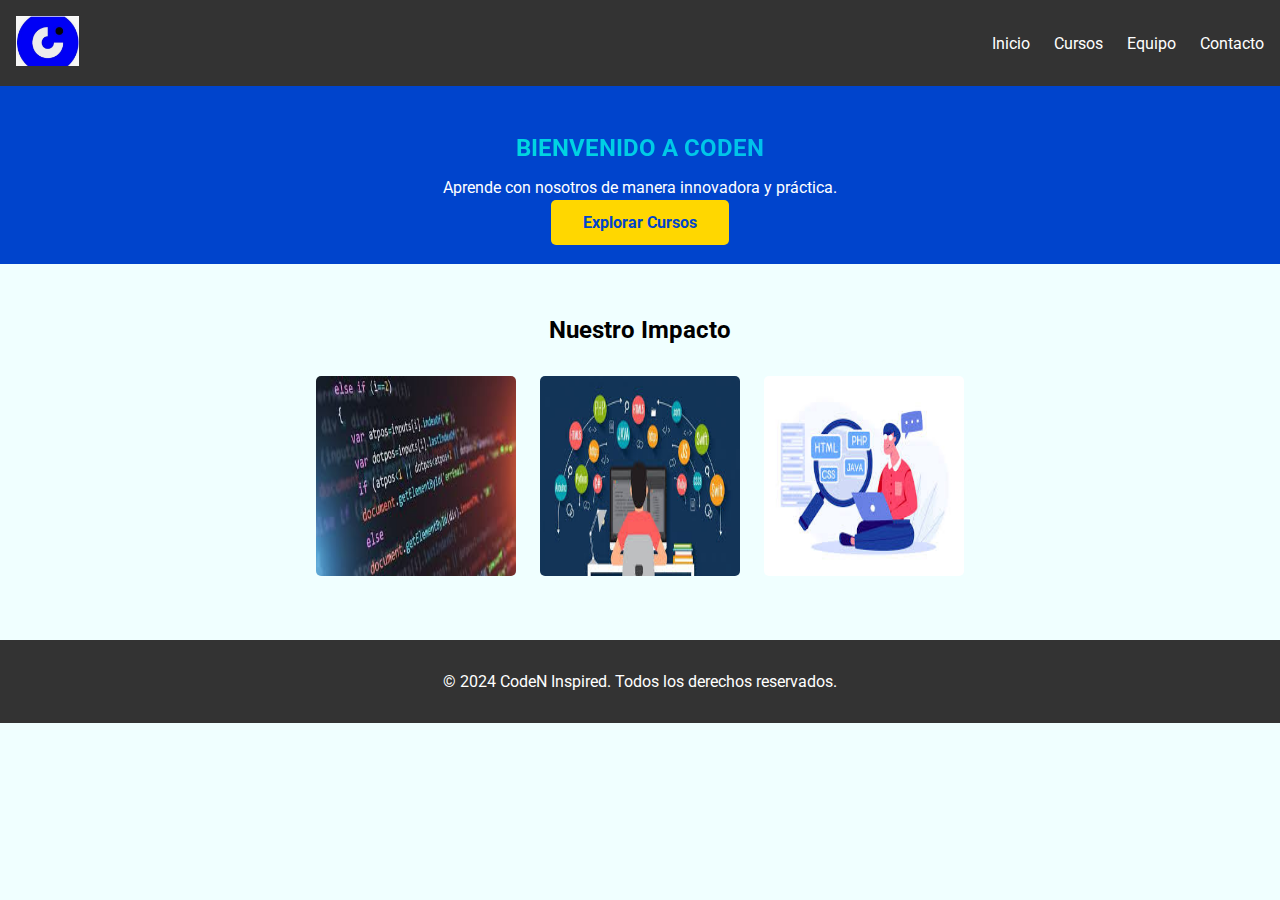
<file: index.html>
<!DOCTYPE html>
<html lang="es">
<head>
    <!-- Meta etiquetas básicas -->
    <meta charset="UTF-8">
    <meta name="viewport" content="width=device-width, initial-scale=1.0">
    <meta http-equiv="X-UA-Compatible" content="IE=edge">
    <meta name="description" content="Plataforma educativa innovadora">
    <meta name="keywords" content="HTML, CSS, JavaScript, programación, diseño web">
    <meta name="author" content="Codenotch Inspired">

    <title>Codenotch Style</title>

    <!-- Icono y fuentes -->
    <link rel="icon" href="imagenes/codenotch.png" type="image/x-icon">
    <link href="https://fonts.googleapis.com/css2?family=Roboto:wght@400;700&display=swap" rel="stylesheet">

    <!-- Estilos -->
    <link rel="stylesheet" href="miCSS.css">
</head>
<body>
    <header>
        <nav class="navbar">
            <div class="logo">
                <img src="imagenes/codenotch.png" alt="Logo" />
            </div>
            <ul class="menu">
                <li><a href="index.html">Inicio</a></li>
                <li><a href="cursos.html">Cursos</a></li>
                <li><a href="equipo.html">Equipo</a></li>
                <li><a href="contacto.html">Contacto</a></li>
            </ul>
        </nav>
    </header>

    <main>
        <section class="hero">
            <h1 class="header-text">Bienvenido a CodeN</h1>
            <p class="description">
                Aprende con nosotros de manera innovadora y práctica.
            </p>
            <a href="cursos.html" class="btn">Explorar Cursos</a>
        </section>

        <section class="gallery">
            <h2 class="gallery-header">Nuestro Impacto</h2>
            <div class="image-grid">
                <div class="image-container">
                    <img src="imagenes/programacion.jpg" alt="Imagen 1">
                    <div class="image-overlay"><p>Lorem Ipsum es simplemente el texto de relleno de las imprentas y archivos de texto. Lorem Ipsum ha sido el texto de relleno estándar de las industrias desde el año 1500, cuando un impresor (N. del T. persona que se dedica a la imprenta)</p></div>
                </div>
                <div class="image-container">
                    <img src="imagenes/programacion1.jpg" alt="Imagen 2">
                    <div class="image-overlay"><p>Lorem Ipsum es simplemente el texto de relleno de las imprentas y archivos de texto. Lorem Ipsum ha sido el texto de relleno estándar de las industrias desde el año 1500, cuando un impresor (N. del T. persona que se dedica a la imprenta)</p></div>
                </div>
                <div class="image-container">
                    <img src="imagenes/programacion2.jpg" alt="Imagen 3">
                    <div class="image-overlay"><p>Lorem Ipsum es simplemente el texto de relleno de las imprentas y archivos de texto. Lorem Ipsum ha sido el texto de relleno estándar de las industrias desde el año 1500, cuando un impresor (N. del T. persona que se dedica a la imprenta)</p></div>
                </div>
            </div>
        </section>
    </main>

    <footer>
        <p>&copy; 2024 CodeN Inspired. Todos los derechos reservados.</p>
    </footer>
</body>
</html>
</file>
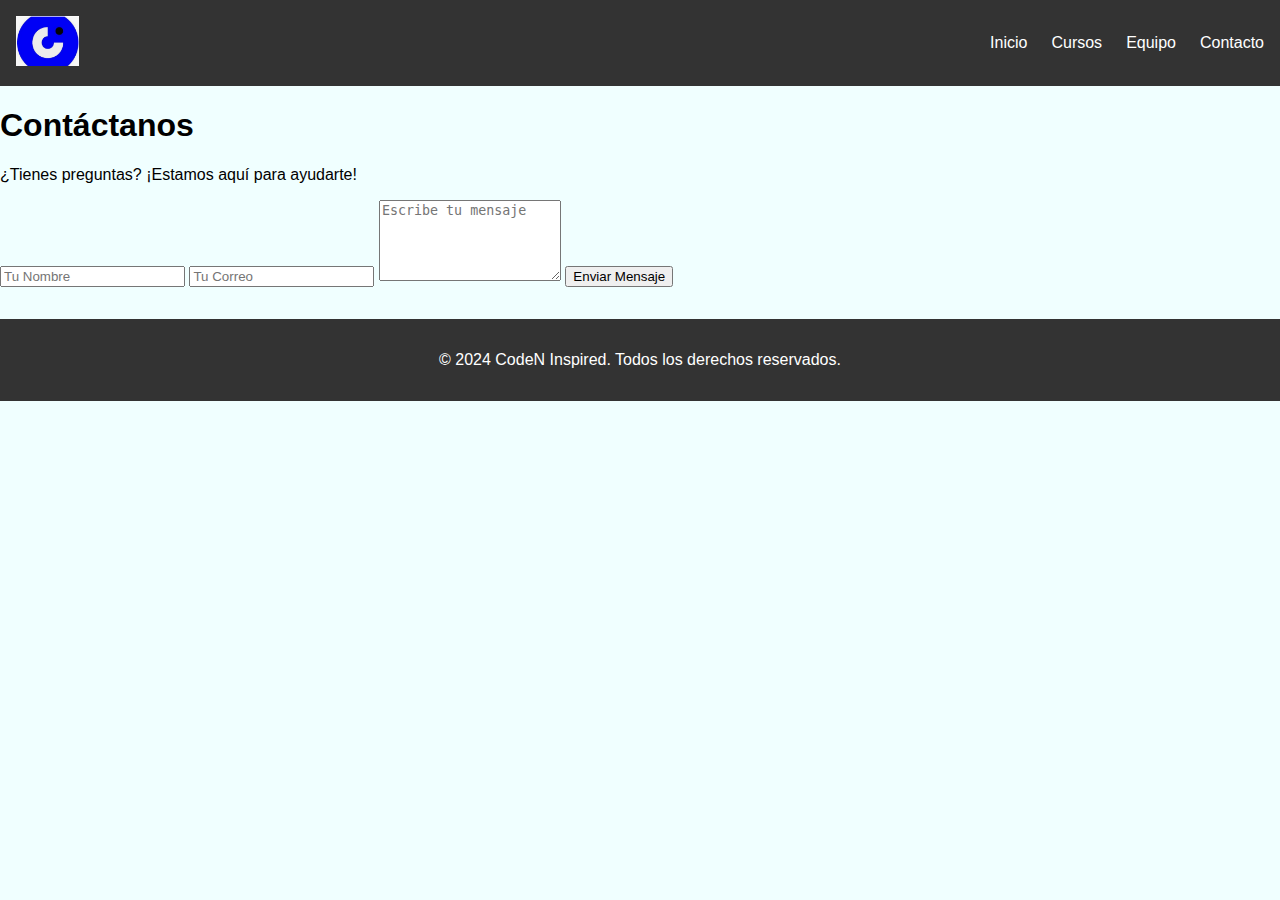
<file: contacto.html>
<!DOCTYPE html>
<html lang="es">
<head>
    <meta charset="UTF-8">
    <meta name="viewport" content="width=device-width, initial-scale=1.0">
    <title>Contacto - CodeN Inspired</title>
    <link rel="stylesheet" href="miCSS.css">
</head>
<body>
    <header>
        <nav class="navbar">
            <div class="logo">
                <img src="imagenes/codenotch.png" alt="Logo" />
            </div>
            <ul class="menu">
                <li><a href="index.html">Inicio</a></li>
                <li><a href="cursos.html">Cursos</a></li>
                <li><a href="equipo.html">Equipo</a></li>
                <li><a href="contacto.html" class="active">Contacto</a></li>
            </ul>
        </nav>
    </header>

    <main>
        <section class="contact-form">
            <h1>Contáctanos</h1>
            <p>¿Tienes preguntas? ¡Estamos aquí para ayudarte!</p>
            <form>
                <input type="text" name="nombre" placeholder="Tu Nombre" required>
                <input type="email" name="email" placeholder="Tu Correo" required>
                <textarea name="mensaje" rows="5" placeholder="Escribe tu mensaje" required></textarea>
                <button type="submit" class="btn">Enviar Mensaje</button>
            </form>
        </section>
    </main>

    <footer>
        <p>&copy; 2024 CodeN Inspired. Todos los derechos reservados.</p>
    </footer>
</body>
</html>
</file>
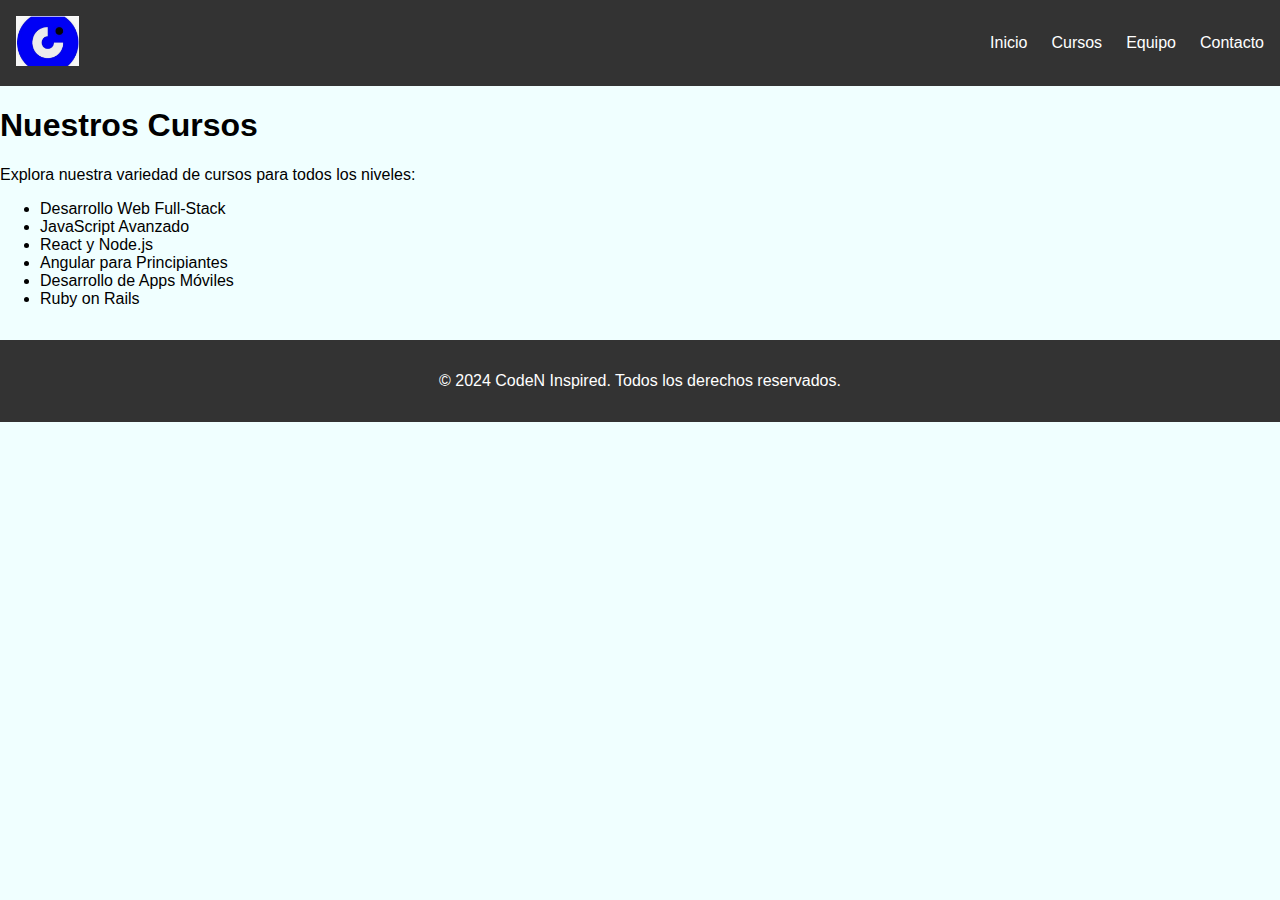
<file: cursos.html>
<!DOCTYPE html>
<html lang="es">
<head>
    <meta charset="UTF-8">
    <meta name="viewport" content="width=device-width, initial-scale=1.0">
    <title>Cursos - CodeN Inspired</title>
    <link rel="stylesheet" href="miCSS.css">
</head>
<body>
    <header>
        <nav class="navbar">
            <div class="logo">
                <img src="imagenes/codenotch.png" alt="Logo" />
            </div>
            <ul class="menu">
                <li><a href="index.html">Inicio</a></li>
                <li><a href="cursos.html" class="active">Cursos</a></li>
                <li><a href="equipo.html">Equipo</a></li>
                <li><a href="contacto.html">Contacto</a></li>
            </ul>
        </nav>
    </header>

    <main>
        <section class="courses">
            <h1>Nuestros Cursos</h1>
            <p>Explora nuestra variedad de cursos para todos los niveles:</p>
            <ul class="course-list">
                <li>Desarrollo Web Full-Stack</li>
                <li>JavaScript Avanzado</li>
                <li>React y Node.js</li>
                <li>Angular para Principiantes</li>
                <li>Desarrollo de Apps Móviles</li>
                <li>Ruby on Rails</li>
            </ul>
        </section>
    </main>

    <footer>
        <p>&copy; 2024 CodeN Inspired. Todos los derechos reservados.</p>
    </footer>
</body>
</html>
</file>
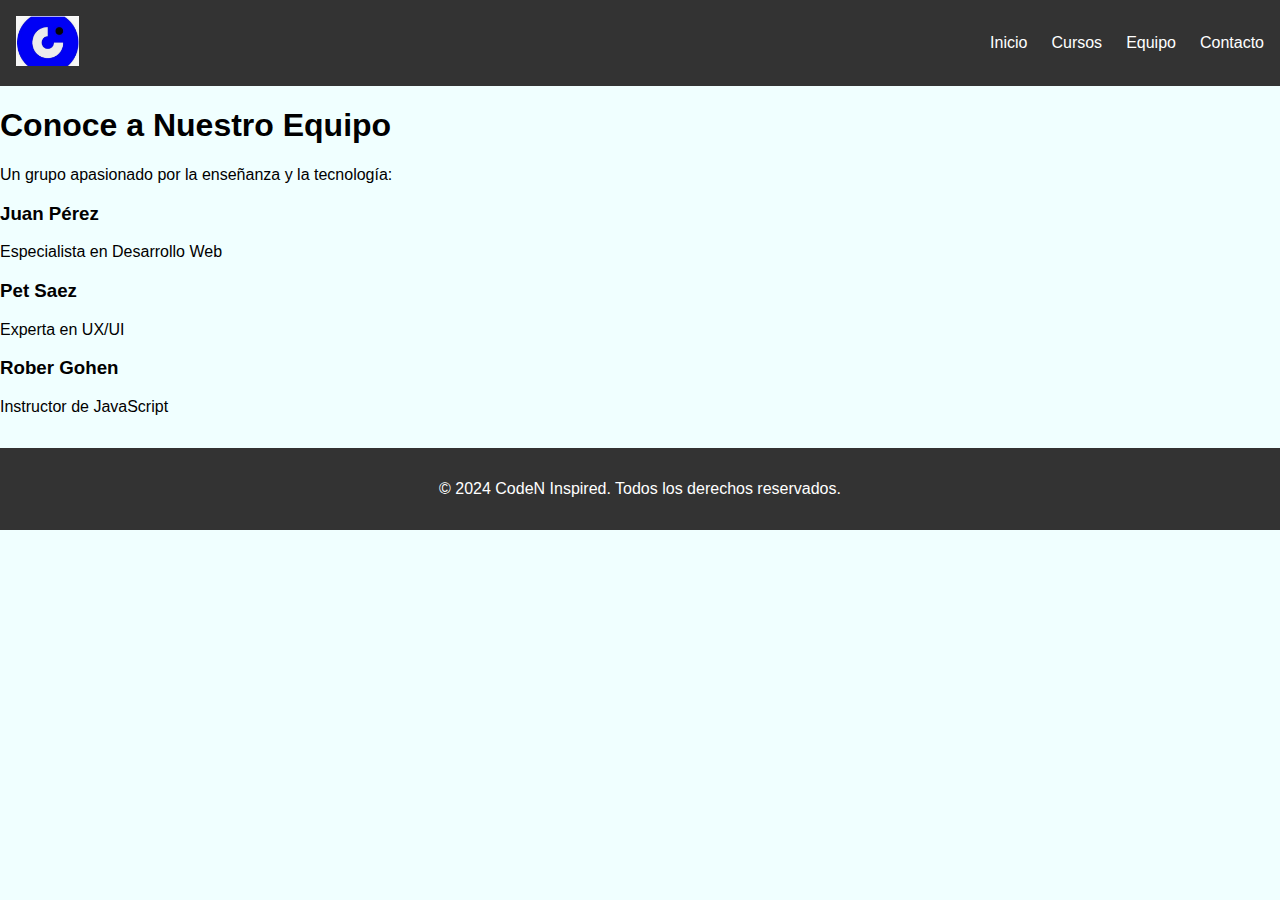
<file: equipo.html>
<!DOCTYPE html>
<html lang="es">
<head>
    <meta charset="UTF-8">
    <meta name="viewport" content="width=device-width, initial-scale=1.0">
    <title>Equipo - CodeN Inspired</title>
    <link rel="stylesheet" href="miCSS.css">
</head>
<body>
    <header>
        <nav class="navbar">
            <div class="logo">
                <img src="imagenes/codenotch.png" alt="Logo" />
            </div>
            <ul class="menu">
                <li><a href="index.html">Inicio</a></li>
                <li><a href="cursos.html">Cursos</a></li>
                <li><a href="equipo.html" class="active">Equipo</a></li>
                <li><a href="contacto.html">Contacto</a></li>
            </ul>
        </nav>
    </header>

    <main>
        <section class="team">
            <h1>Conoce a Nuestro Equipo</h1>
            <p>Un grupo apasionado por la enseñanza y la tecnología:</p>
            <div class="team-grid">
                <div class="team-member">
                    <h3>Juan Pérez</h3>
                    <p>Especialista en Desarrollo Web</p>
                </div>
                <div class="team-member">
                    <h3>Pet Saez</h3>
                    <p>Experta en UX/UI</p>
                </div>
                <div class="team-member">
                    <h3>Rober Gohen</h3>
                    <p>Instructor de JavaScript</p>
                </div>
            </div>
        </section>
    </main>

    <footer>
        <p>&copy; 2024 CodeN Inspired. Todos los derechos reservados.</p>
    </footer>
</body>
</html>
</file>
<file: miCSS.css>
/* Estilos generales */
body {
    font-family: 'Roboto', sans-serif;
    margin: 0;
    padding: 0;
    background-color:azure;
}

/* Navbar */
.navbar {
    display: flex;
    justify-content: space-between;
    align-items: center;
    background-color: #333;
    padding: 1rem;
}

.navbar .logo img {
    height: 50px;
}

.navbar .menu {
    list-style: none;
    display: flex;
    gap: 1.5rem;
    margin: 0;
    padding: 0;
}

.navbar .menu li a {
    text-decoration: none;
    color: white;
    font-size: 1rem;
    transition: color 0.3s;
}

.navbar .menu li a:hover {
    color: #ffd700;
}

/* Hero Section */
.hero {
    text-align: center;
    padding: 2rem;
    background-color: #0044cc;
    color: white;
}

.header-text {
    font-size: 24px;
    font-weight: bold;
    text-transform: uppercase;
    background: linear-gradient(to right, #00ffcc, #0099ff);
    -webkit-background-clip: text;
    -webkit-text-fill-color: transparent;
    text-align: center;
}

.hero .btn {
    padding: 0.8rem 2rem;
    background-color: #ffd700;
    color: #0044cc;
    text-decoration: none;
    font-weight: bold;
    border-radius: 5px;
    transition: background-color 0.3s;
}

.hero .btn:hover {
    background-color: #e5c700;
}

/* Galería con efecto de giro */
.gallery {
    padding: 2rem;
    text-align: center;
}

.gallery-header {
    font-size: 1.5rem;
    margin-bottom: 1rem;
}

.image-grid {
    display: flex;
    justify-content: center;
    gap: 1.5rem;
    margin-top: 2rem;
}

.image-container {
    position: relative;
    width: 200px;
    height: 200px;
    perspective: 1000px; /* Permite profundidad 3D */
}

.image-container img {
    width: 100%;
    height: 100%;
    border-radius: 5px;
    transition: transform 0.6s ease-in-out;
    transform-style: preserve-3d;
    backface-visibility: hidden; /* Oculta la parte trasera */
}

.image-container:hover img {
    transform: rotateY(180deg); /* Gira la imagen */
}

.image-overlay {
    position: absolute;
    top: 0;
    left: 0;
    width: 100%;
    height: 100%;
    background-color: rgba(0, 68, 204, 0.9);
    color: white;
    display: flex;
    justify-content: center;
    align-items: center;
    text-align: center;
    border-radius: 5px;
    backface-visibility: hidden;
    transform: rotateY(180deg); /* Inicialmente rotada */
    transition: transform 0.6s ease-in-out;
}

.image-container:hover .image-overlay {
    transform: rotateY(0); /* Muestra el texto */
}

/* Footer */
footer {
    text-align: center;
    background-color: #333;
    color: white;
    padding: 1rem 0;
    margin-top: 2rem;
}
</file>
